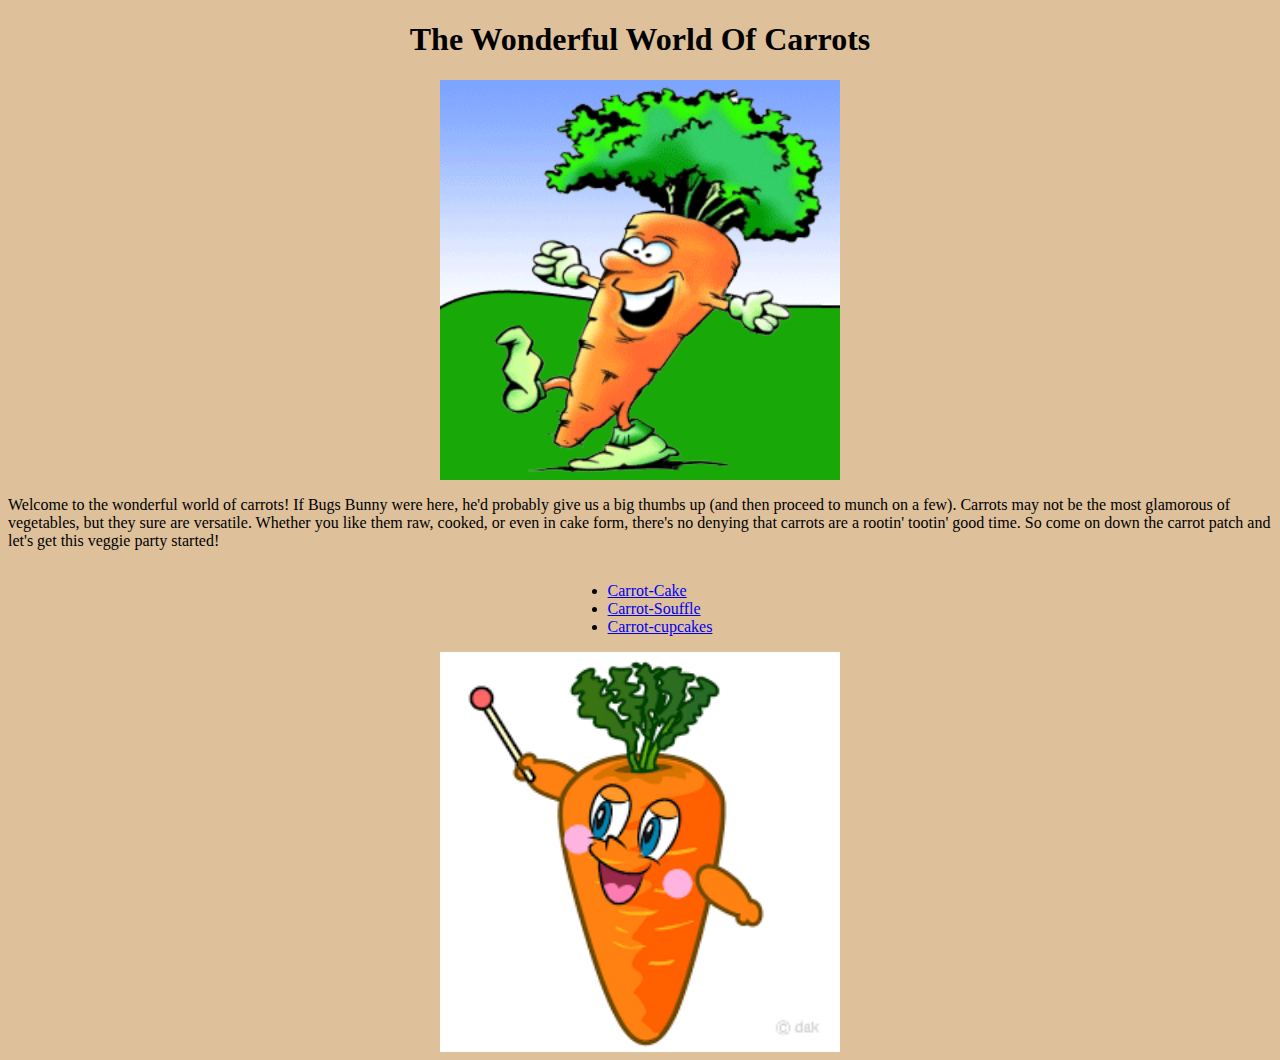
<file: index.html>
<!DOCTYPE html>
<!--changes-->
<html lang="en">
<head>
    <meta charset="utf-8">
    <title>Recipes Project</title>
    <link rel="stylesheet" href="style.css">
</head>
<!--this is the odin-recipes project making some changes-->
<body class="background">
    <h1 class="header">The Wonderful World Of Carrots </h1>

    <img class="cake"  src="img/carrot-gif.gif" alt="a bakery shop">
    <p class="para">Welcome to the wonderful world of carrots! If Bugs Bunny were here, he'd probably give us a big thumbs up (and then proceed to munch on a few). Carrots may not be the most glamorous of vegetables, but they sure are versatile. Whether you like them raw, cooked, or even in cake form, there's no denying that carrots are a rootin' tootin' good time. So come on down the carrot patch and let's get this veggie party started!</p>
    <div class="container">
        <ul class="list">
            <li><a href="recipes/carrot-cake.html">Carrot-Cake</a></li>
            <li><a href="recipes/carrot-souffle.html">Carrot-Souffle</a></li>
            <li><a href="recipes/carrot-cupcakes.html">Carrot-cupcakes</a></li>
        </ul>



    </div>

    <img class="cake2" src="img/carrot-point.png">
    
    

</body>












</html>
</file>
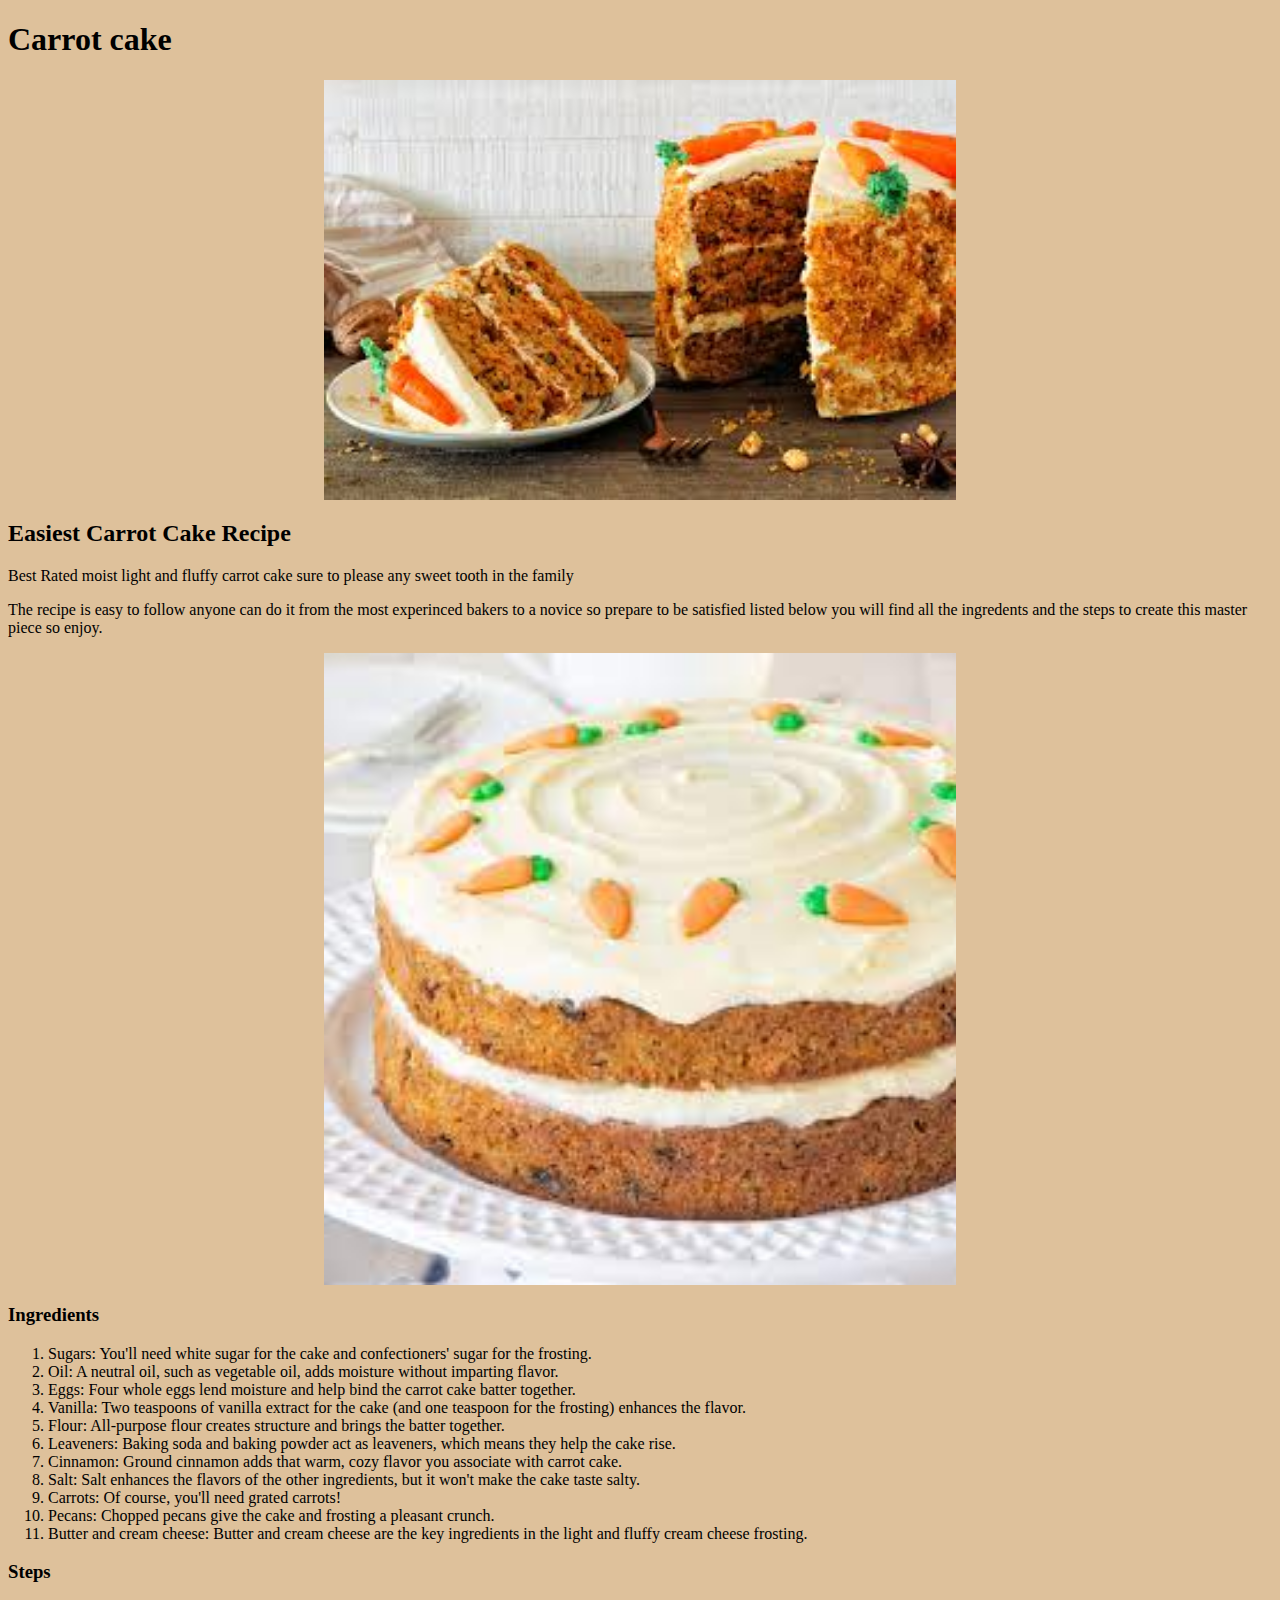
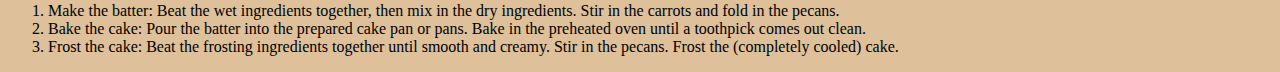
<file: recipes/carrot-cake.html>
<!DOCTYPE html>
<html lang="en">
<!--changes-->
<head>
    <meta charset="utf-8">
    <title>Carrot-Cake</title>
    <link rel="stylesheet" href="style.css">
</head>
<body>

<h1 class="title">Carrot cake</h1>
<!--Testing-->
<img class="cake" src="../img/carrot cake.jpeg" alt="a picture of carrot cake">

    <h2 class="title">Easiest Carrot Cake Recipe</h2>

        <p class="para">Best Rated moist light and fluffy carrot cake sure to please any sweet tooth in the family</p>

        <p class="para">The recipe is easy to follow anyone can do it from the most experinced bakers to a novice so prepare to be satisfied listed below you will find all the ingredents and the steps to create this master piece so enjoy.</p>

        <img class="cake" src="../img/Carrot-cake2.jpeg" alt="a complete cake">

            <h3 class="title">Ingredients</h3>
                <ol class="list">
                    <li>Sugars: You'll need white sugar for the cake and confectioners' sugar for the frosting.</li>
                    <li>Oil: A neutral oil, such as vegetable oil, adds moisture without imparting flavor.</li>
                    <li>Eggs: Four whole eggs lend moisture and help bind the carrot cake batter together.</li>
                    <li>Vanilla: Two teaspoons of vanilla extract for the cake (and one teaspoon for the frosting) enhances the flavor.</li>
                    <li>Flour: All-purpose flour creates structure and brings the batter together.</li>
                    <li> Leaveners: Baking soda and baking powder act as leaveners, which means they help the cake rise.</li>
                    <li>Cinnamon: Ground cinnamon adds that warm, cozy flavor you associate with carrot cake.</li>
                    <li>Salt: Salt enhances the flavors of the other ingredients, but it won't make the cake taste salty.</li>
                    <li>Carrots: Of course, you'll need grated carrots!</li>
                    <li>Pecans: Chopped pecans give the cake and frosting a pleasant crunch.</li>
                    <li>Butter and cream cheese: Butter and cream cheese are the key ingredients in the light and fluffy cream cheese frosting.</li>
                </ol>

                    <h3 class="title">Steps</h3>
                    <ol class="list">
                        <li>Make the batter: Beat the wet ingredients together, then mix in the dry ingredients. Stir in the carrots and fold in the pecans.</li>
                        <li>Bake the cake: Pour the batter into the prepared cake pan or pans. Bake in the preheated oven until a toothpick comes out clean.
                        </li>
                        <li> Frost the cake: Beat the frosting ingredients together until smooth and creamy. Stir in the pecans. Frost the (completely cooled) cake.

                        </li>
                    </ol>
                    




</body>

</html>
</file>
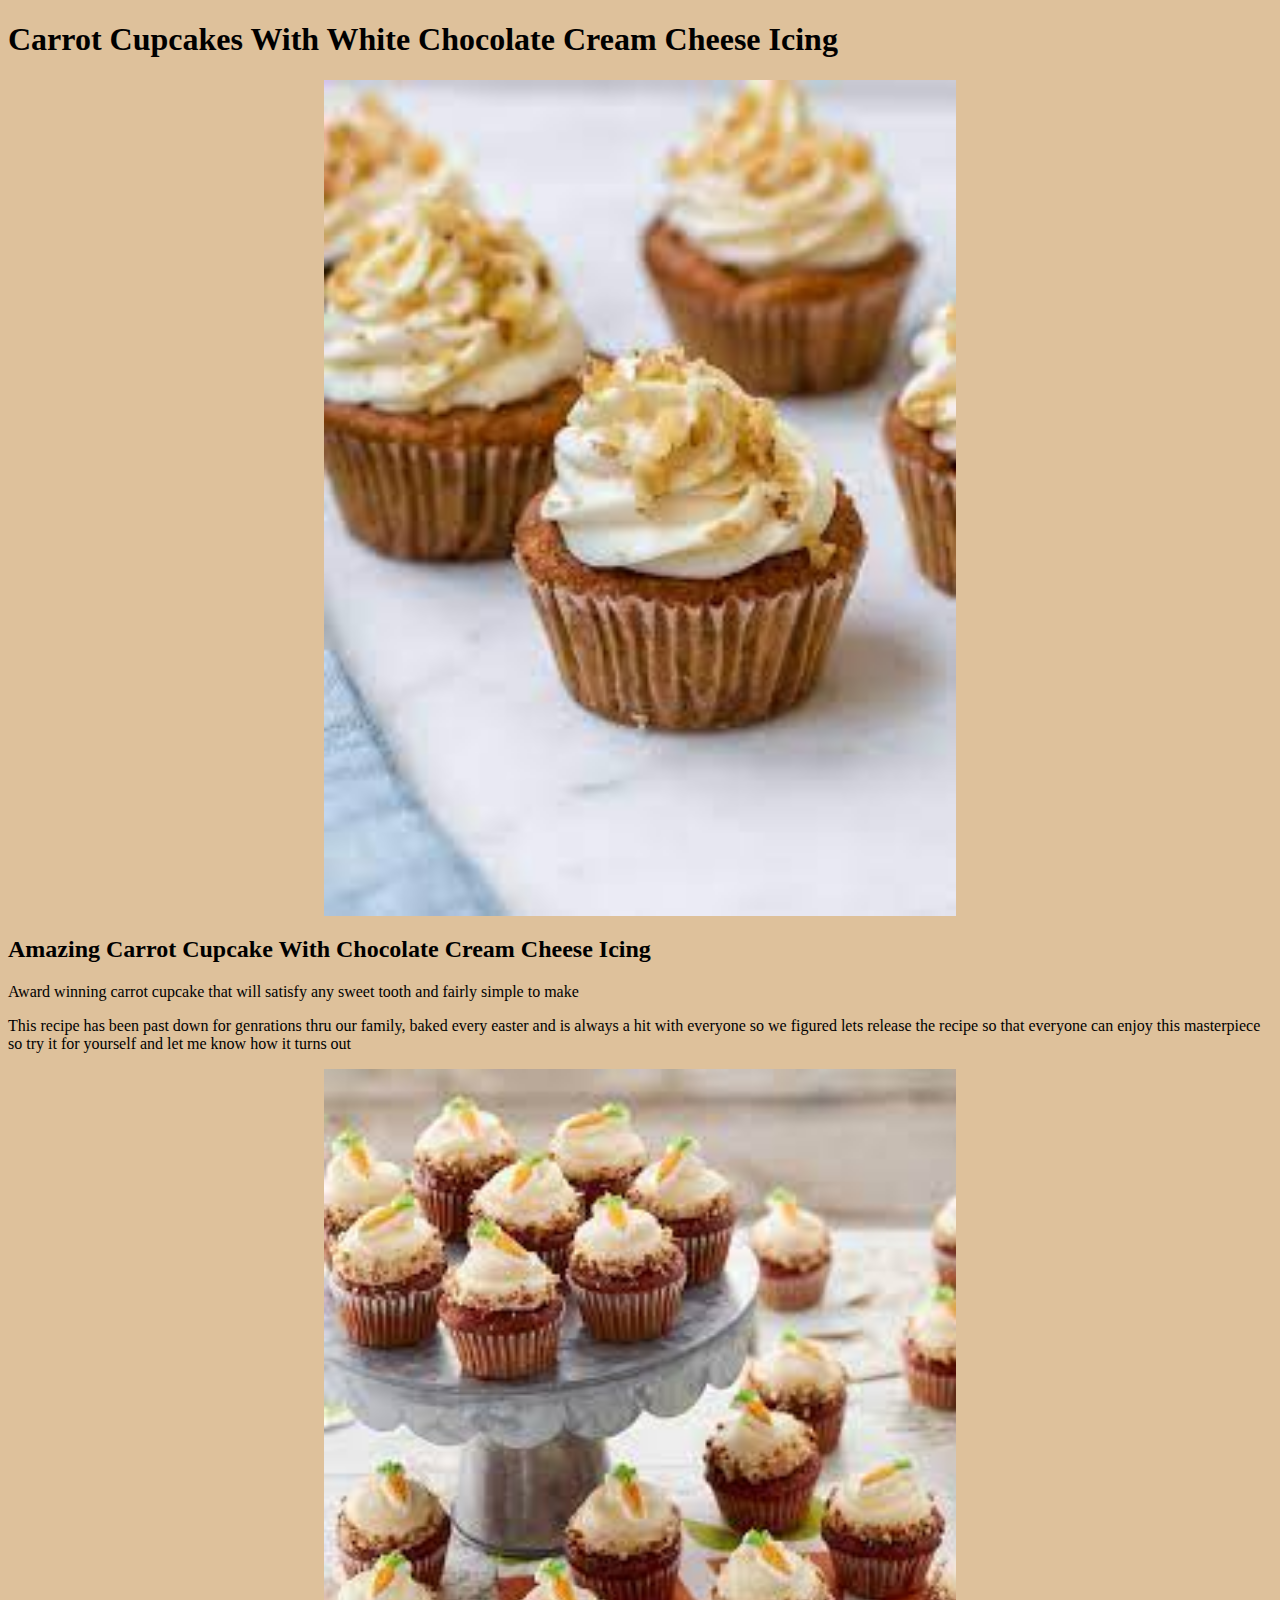
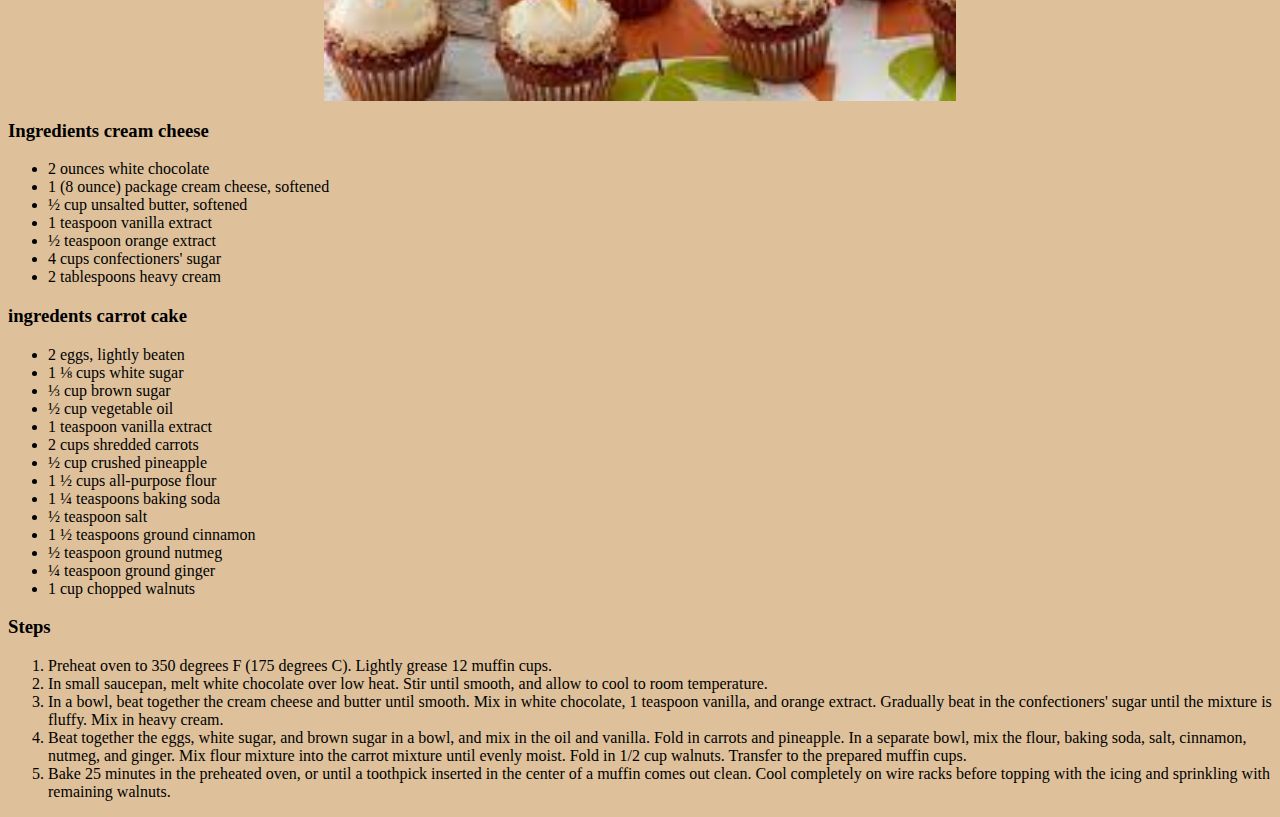
<file: recipes/carrot-cupcakes.html>
<!DOCTYPE html>
<!--changes-->
<html lang="en">
<head>
    <meta charset="UTF-8">
    <meta http-equiv="X-UA-Compatible" content="IE=edge">
    <meta name="viewport" content="width=device-width, initial-scale=1.0">
    <title>Carrot-Cupcakes</title>
    <link rel="stylesheet" href="style.css">
</head>
<body>

<h1 class="title">Carrot Cupcakes With White Chocolate Cream Cheese Icing</h1>

<!--Testing-->

<img class="cake" src="../img/Carrot-cupcake.jpeg" alt="a moist carrot cupcake">

        <h2 class="title">Amazing Carrot Cupcake With Chocolate Cream Cheese Icing</h2>

            <p class="para">Award winning carrot cupcake that will satisfy any sweet tooth and fairly simple to make</p>

            <p class="para">This recipe has been past down for genrations thru our family, baked every easter and is always a hit with everyone so we figured lets release the recipe so that everyone can enjoy this masterpiece so try it for yourself and let me know how it turns out </p>

            <img class="cake" src="../img/carrot-cupcake2.jpeg" alt="carrot-cake cupcakes">

                    <h3 class="title">Ingredients cream cheese</h3>
                    <uL class="list">
                        <li>2 ounces white chocolate</li>
                        <li>1 (8 ounce) package cream cheese, softened

                        </li>
                        <li>½ cup unsalted butter, softened</li>
                        <li>1 teaspoon vanilla extract</li>
                        <li>½ teaspoon orange extract</li>
                        <li>4 cups confectioners' sugar</li>
                        <li>2 tablespoons heavy cream</li>
                    </uL>

                    <h3 class="title">ingredents carrot cake</h3>
                    <uL class="list">
                        <li>2 eggs, lightly beaten</li>
                        <li>1 ⅛ cups white sugar</li>
                        <li>⅓ cup brown sugar</li>
                        <li>½ cup vegetable oil

                        </li>
                        <li>1 teaspoon vanilla extract

                        </li>
                        <li>2 cups shredded carrots</li>
                        <li>½ cup crushed pineapple</li>
                        <li>1 ½ cups all-purpose flour</li>
                        <li>1 ¼ teaspoons baking soda</li>
                        <li>½ teaspoon salt</li>
                        <li>1 ½ teaspoons ground cinnamon</li>
                        <li>½ teaspoon ground nutmeg</li>
                        <li>¼ teaspoon ground ginger</li>
                        <li>1 cup chopped walnuts</li>

                        
                        

                        
                
                    </uL>

                        <h3 class="title">Steps</h3>
                        <ol class="list">
                            <li>Preheat oven to 350 degrees F (175 degrees C). Lightly grease 12 muffin cups.</li>

                            <li>In small saucepan, melt white chocolate over low heat. Stir until smooth, and allow to cool to room temperature.</li>

                            <li>In a bowl, beat together the cream cheese and butter until smooth. Mix in white chocolate, 1 teaspoon vanilla, and orange extract. Gradually beat in the confectioners' sugar until the mixture is fluffy. Mix in heavy cream.</li>

                            <li>Beat together the eggs, white sugar, and brown sugar in a bowl, and mix in the oil and vanilla. Fold in carrots and pineapple. In a separate bowl, mix the flour, baking soda, salt, cinnamon, nutmeg, and ginger. Mix flour mixture into the carrot mixture until evenly moist. Fold in 1/2 cup walnuts. Transfer to the prepared muffin cups.</li>

                            <li>Bake 25 minutes in the preheated oven, or until a toothpick inserted in the center of a muffin comes out clean. Cool completely on wire racks before topping with the icing and sprinkling with remaining walnuts.</li>

                            
                        </ol>
     
</body>
</html>
</file>
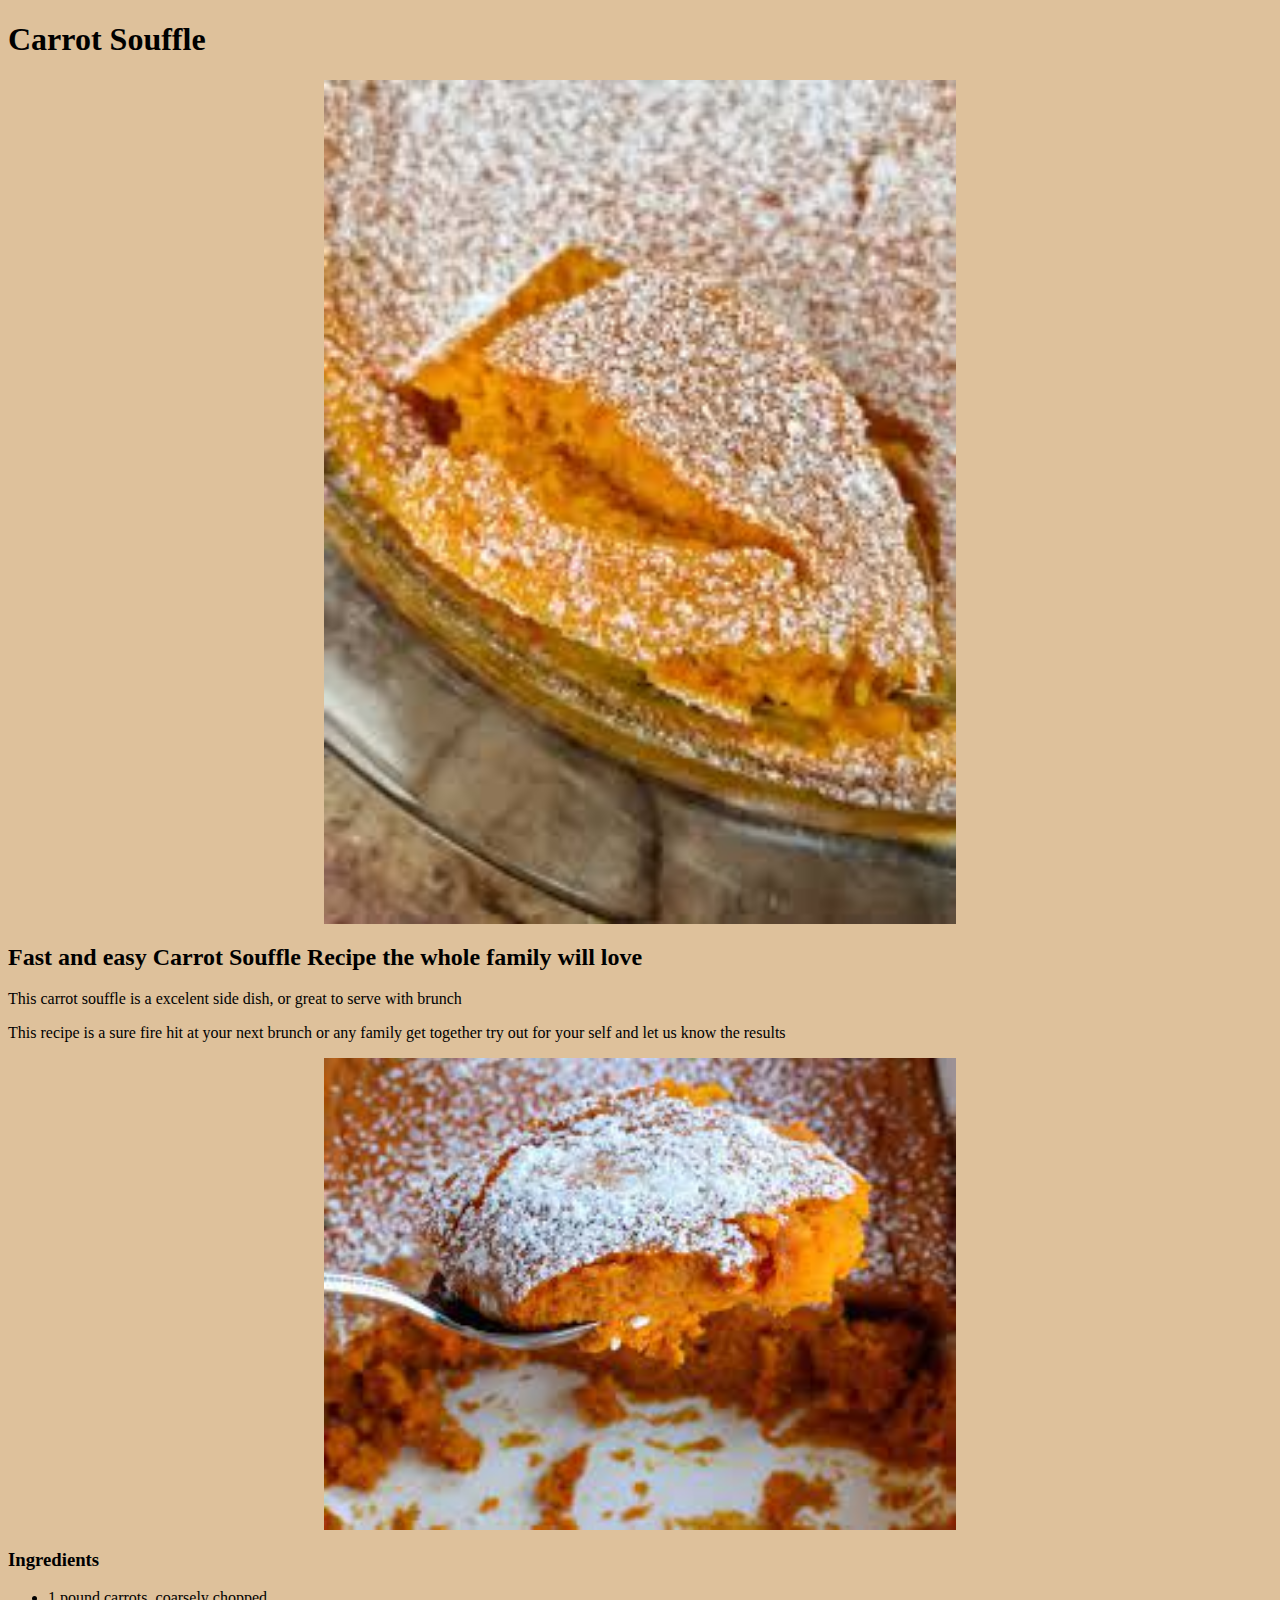
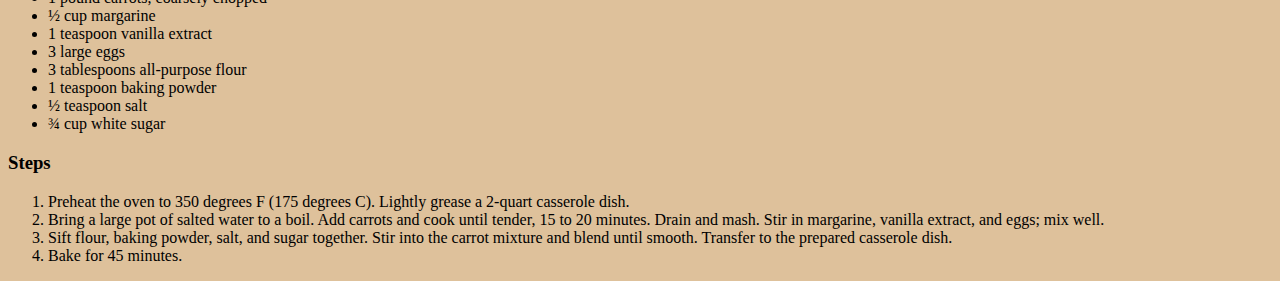
<file: recipes/carrot-souffle.html>
<!DOCTYPE html>
<!--changes-->
<html lang="en">
<head>
    <meta charset="UTF-8">
    <meta http-equiv="X-UA-Compatible" content="IE=edge">
    <meta name="viewport" content="width=device-width, initial-scale=1.0">
    <title>Carrot-Souffle</title>
    <link rel="stylesheet" href="style.css">
</head>
<body>

    <h1 class="title">Carrot Souffle</h1>

    <!--testing-->

    <img class="cake" src="../img/Carrot souffle.jpeg" alt="A delicious Carrot Souffle">

     <h2 class="title">Fast and easy Carrot Souffle Recipe the whole family will love</h2>

            <p class="para">This carrot souffle is a excelent side dish, or great to serve with brunch</p>

            <p class="para">This recipe is a sure fire hit at your next brunch or any family get together try out for your self and let us know the results</p>
            
            <img class="cake" src="../img/carrot-souffle2.jpeg" alt="another photo of a carrot souffle">

                    <h3 class="title">Ingredients</h3>
                    <ul class="list">
                        <li>1 pound carrots, coarsely chopped</li>
                        <li>½ cup margarine</li>

                        
                    
                        <li>1 teaspoon vanilla extract</li>
                        <li>3 large eggs</li>

                        
                        <li>3 tablespoons all-purpose flour</li>

                        
                        <li>1 teaspoon baking powder</li>
                        <li>½ teaspoon salt</li>

                        
                        <li>¾ cup white sugar</li>
                    </ul>

                        <h3 class="title">Steps</h3>
                        <ol class="list">
                            <li>Preheat the oven to 350 degrees F (175 degrees C). Lightly grease a 2-quart casserole dish.</li>
                            <li>Bring a large pot of salted water to a boil. Add carrots and cook until tender, 15 to 20 minutes. Drain and mash. Stir in margarine, vanilla extract, and eggs; mix well.</li>
                            <li>Sift flour, baking powder, salt, and sugar together. Stir into the carrot mixture and blend until smooth. Transfer to the prepared casserole dish.</li>
                            <li>Bake for 45 minutes.</Li>
                        </ol>


    
</body>
</html>
</file>
<file: style.css>
.background {
    background-color: 	#dec19b;;


}

.header {
    color:black;
    text-align: center;
    font-family:Apple Chancery,cursive;
}

img {
    height:auto;
    width: 400px;
    margin-left:auto;
    margin-right:auto;
    display: block;

}

div.container {
    text-align:center;
}

ul.list {
    font-family:Didot,serif;
    text-align:center;
    display: inline-block;
    text-align:left;
}
</file>
<file: recipes/style.css>
body {
    background-color: #dec19b;
}

.title {
    font: size 40px;px;
    color:black;
    text-align:left;
    font-family:Apple Chancery,cursive;
}

.cake {
   display:block;
   margin-left:auto;
   margin-right:auto;
   width:50%;
}


.para {
    font: size 16px;
    text-align:left;
    font-family:Didot,serif;
}

.list {
    font-size:16px;
    text-align:left;
    font-family:Didot,serif;
}
</file>
